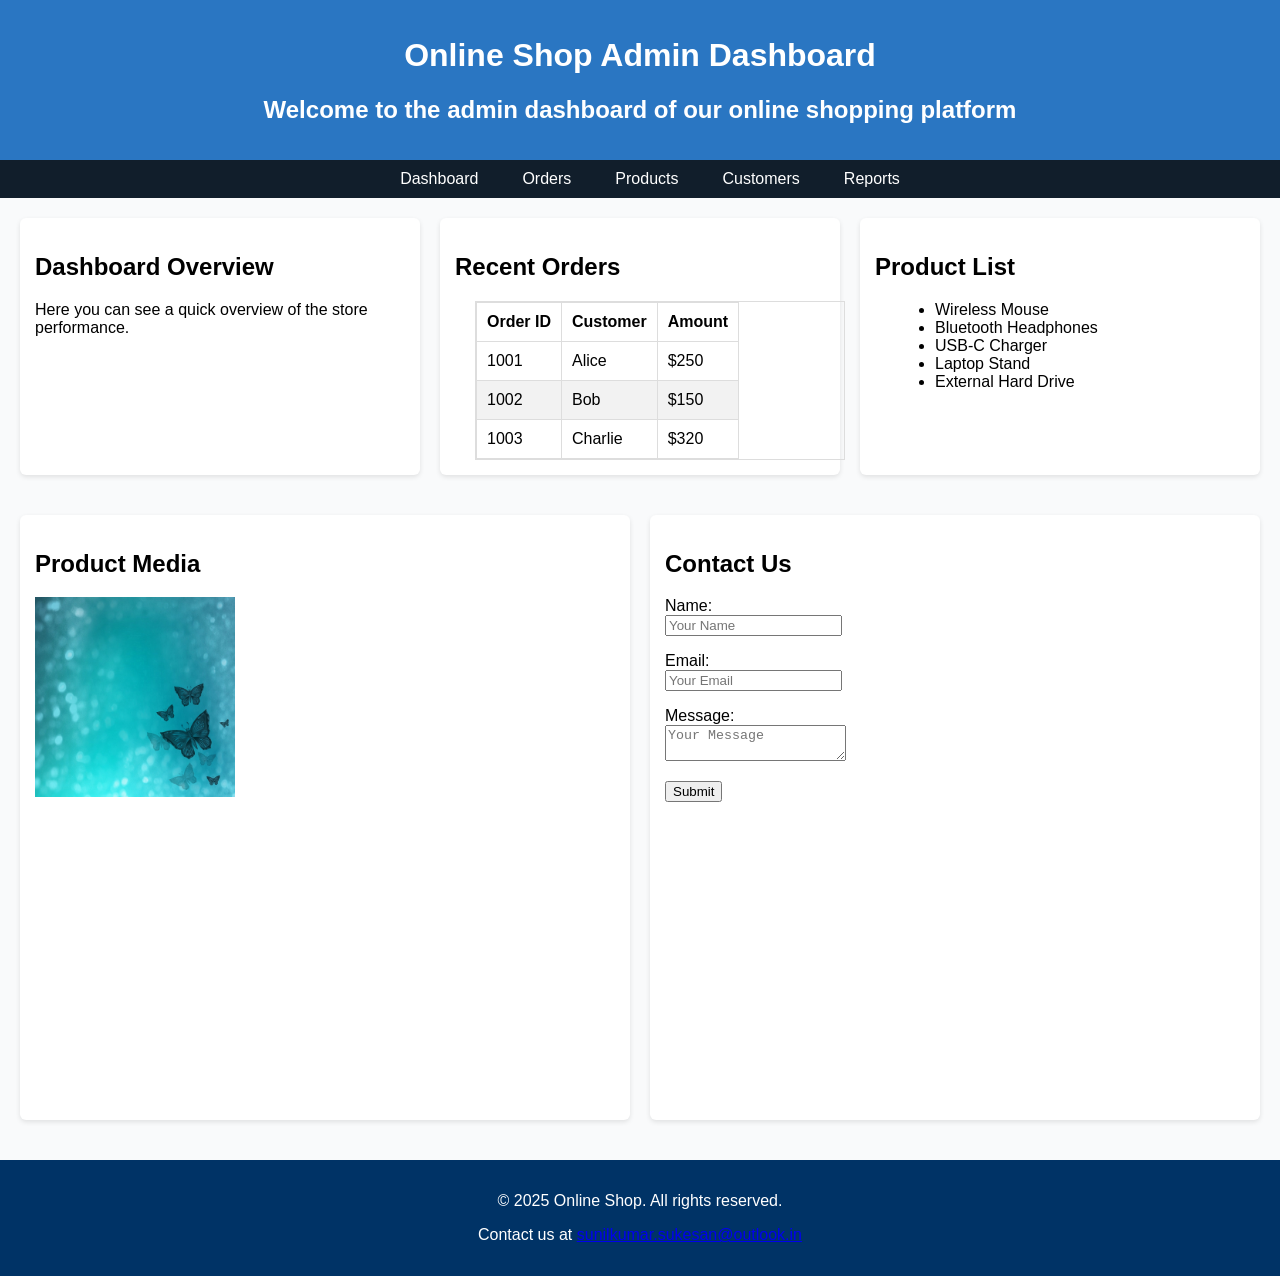
<file: index.html>
<!DOCTYPE html>
<html lang="en">

<head>
    <title>Online Shop</title>
    <link rel="stylesheet" href="styles.css">
    <meta charset="UTF-8">
</head>

<body>
    <header>
    <h1>Online Shop Admin Dashboard</h1>
    <h2 class="welcome-text">Welcome to the admin dashboard of our online shopping platform</h2>
    </header>
    <nav>
        <ul style="margin-left: 20px;">
            <li><a href="#dashboard">Dashboard</a></li>
            <li><a href="#orders">Orders</a></li>
            <li><a href="#products">Products</a></li>
            <li><a href="#media">Customers</a></li>
            <li><a href="#contact">Reports</a></li>
        </ul>
    </nav>
    <main>
        <section id="dashboard">
            <h2>Dashboard Overview</h2>
            <p>Here you can see a quick overview of the store performance.</p>
        </section>
        <section id="orders">
            <h2>Recent Orders</h2>
            <table border="1" style="margin-left: 20px;">
                <thead>
                    <tr>
                        <th>Order ID</th>
                        <th>Customer</th>
                        <th>Amount</th>
                    </tr>
                </thead>
                <tbody>
                    <tr>
                        <td>1001</td>
                        <td>Alice</td>
                        <td>$250</td>
                    </tr>
                    <tr>
                        <td>1002</td>
                        <td>Bob</td>
                        <td>$150</td>
                    </tr>
                    <tr>
                        <td>1003</td>
                        <td>Charlie</td>
                        <td>$320</td>
                    </tr>
                </tbody>
            </table>
        </section>
        <section id="products">

            <h2>Product List</h2>
            <ul style="margin-left: 20px;">
                <li>Wireless Mouse</li>
                <li>Bluetooth Headphones</li>
                <li>USB-C Charger</li>
                <li>Laptop Stand</li>
                <li>External Hard Drive</li>
            </ul>
        </section>
    </main>
    <main>
        <section id="media">
            <h2>Product Media</h2>
            <img src="data/SampleJPGImage_200kbmb.jpg" alt="Sample Image" style="width: 200px; height: 200px;"><br>
            <iframe width="500" height="300" src="https://www.youtube.com/embed/9nVEfjmDlVk" title="Creating in Flow | How to use Google’s new AI Filmmaking Tool" frameborder="0" allow="accelerometer; autoplay; clipboard-write; encrypted-media; gyroscope; picture-in-picture; web-share" referrerpolicy="strict-origin-when-cross-origin" allowfullscreen></iframe>        </section>
        <section id="contact">
            <h2>Contact Us</h2>
            <form>
                <p>
                    <label for="name">Name:</label><br>
                    <input type="text" name="name" placeholder="Your Name" required>
                </p>
                <p>
                    <label for="email">Email:</label><br>
                    <input type="email" name="email" placeholder="Your Email" required>
                </p>
                <p>
                    <label for="message">Message:</label><br>
                    <textarea name="message" placeholder="Your Message" required></textarea><br>
                </p>
                <button type="submit">Submit</button>
            </form>
        </section>
    </main>
    <footer>
        <p>&copy; 2025 Online Shop. All rights reserved.</p>
        <p>Contact us at <a href="mailto:sunilkumar.sukesan@outlook.in">sunilkumar.sukesan@outlook.in</a></p>
    </footer>
</body>

</html>
</file>
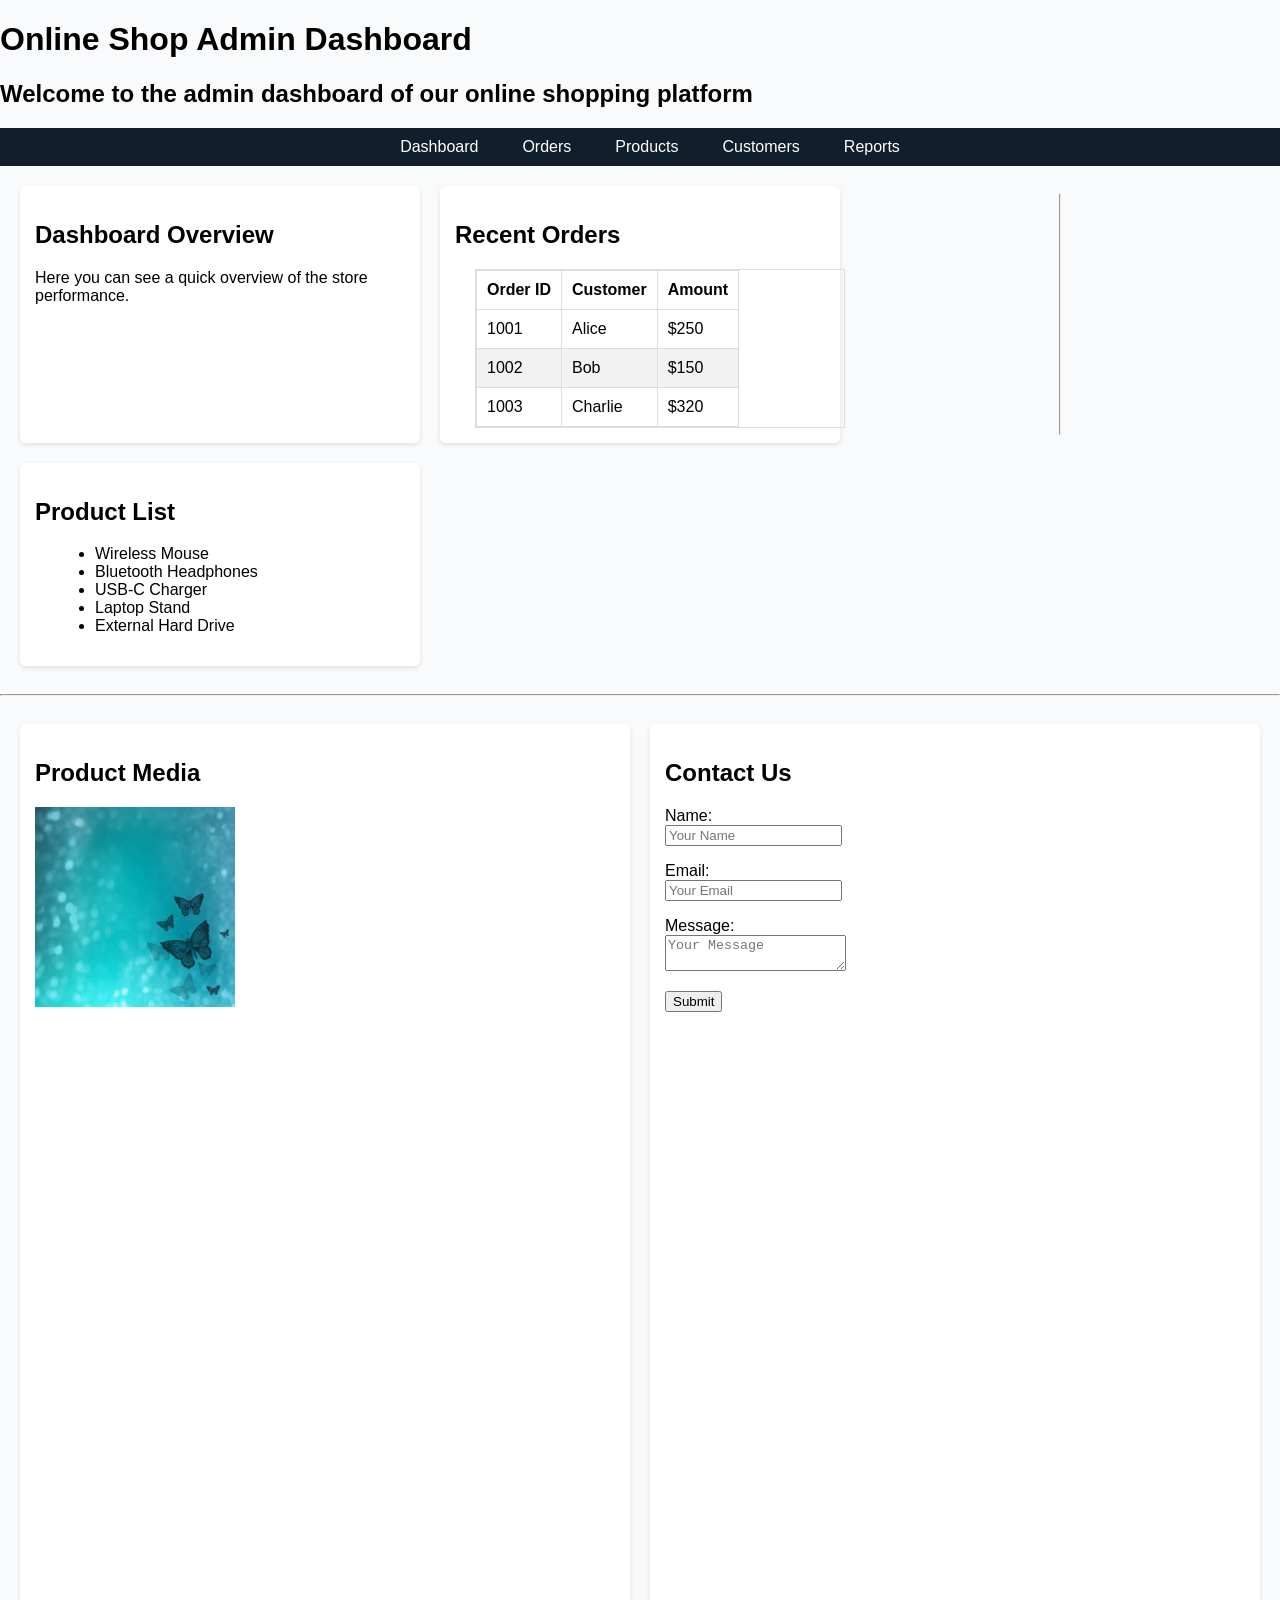
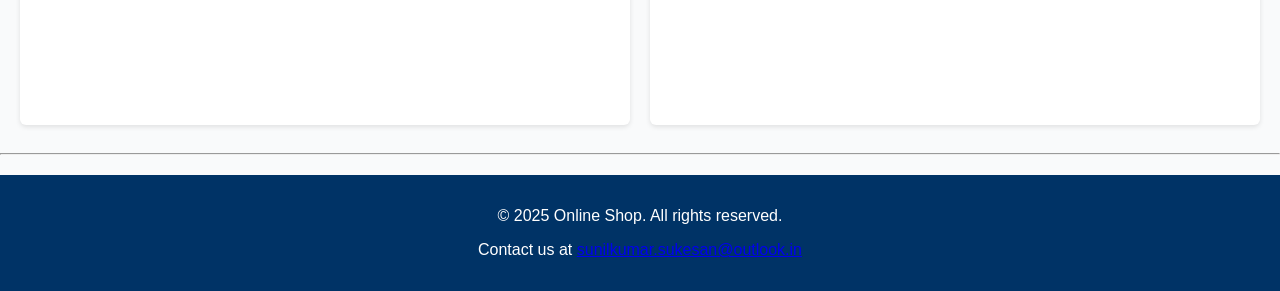
<file: index.html.html>
<!DOCTYPE html>
<html lang="en">

<head>
    <title>Online Shop</title>
    <link rel="stylesheet" href="styles.css">
    <meta charset="UTF-8">
</head>

<body>
    <h1>Online Shop Admin Dashboard</h1>
    <h2 class="welcome-text">Welcome to the admin dashboard of our online shopping platform</h2>
    <nav>
        <ul style="margin-left: 20px;">
            <li><a href="#dashboard">Dashboard</a></li>
            <li><a href="#orders">Orders</a></li>
            <li><a href="#products">Products</a></li>
            <li><a href="#media">Customers</a></li>
            <li><a href="#contact">Reports</a></li>
        </ul>
    </nav>
    <main>
        <section id="dashboard">
            <h2>Dashboard Overview</h2>
            <p>Here you can see a quick overview of the store performance.</p>
        </section>
        <section id="orders">
            <h2>Recent Orders</h2>
            <table border="1" style="margin-left: 20px;">
                <thead>
                    <tr>
                        <th>Order ID</th>
                        <th>Customer</th>
                        <th>Amount</th>
                    </tr>
                </thead>
                <tbody>
                    <tr>
                        <td>1001</td>
                        <td>Alice</td>
                        <td>$250</td>
                    </tr>
                    <tr>
                        <td>1002</td>
                        <td>Bob</td>
                        <td>$150</td>
                    </tr>
                    <tr>
                        <td>1003</td>
                        <td>Charlie</td>
                        <td>$320</td>
                    </tr>
                </tbody>
            </table>
        </section>
        <hr />
        <section id="products">

            <h2>Product List</h2>
            <ul style="margin-left: 20px;">
                <li>Wireless Mouse</li>
                <li>Bluetooth Headphones</li>
                <li>USB-C Charger</li>
                <li>Laptop Stand</li>
                <li>External Hard Drive</li>
            </ul>
        </section>
    </main>
    <hr />
    <main>
        <section id="media">
            <h2>Product Media</h2>
            <img src="data/SampleJPGImage_200kbmb.jpg" alt="Sample Image" style="width: 200px; height: 200px;"><br>
            <iframe width="1236" height="695" src="https://www.youtube.com/embed/9nVEfjmDlVk" title="Creating in Flow | How to use Google’s new AI Filmmaking Tool" frameborder="0" allow="accelerometer; autoplay; clipboard-write; encrypted-media; gyroscope; picture-in-picture; web-share" referrerpolicy="strict-origin-when-cross-origin" allowfullscreen></iframe>        </section>
        <section id="contact">
            <h2>Contact Us</h2>
            <form>
                <p>
                    <label for="name">Name:</label><br>
                    <input type="text" name="name" placeholder="Your Name" required>
                </p>
                <p>
                    <label for="email">Email:</label><br>
                    <input type="email" name="email" placeholder="Your Email" required>
                </p>
                <p>
                    <label for="message">Message:</label><br>
                    <textarea name="message" placeholder="Your Message" required></textarea><br>
                </p>
                <button type="submit">Submit</button>
            </form>
        </section>
    </main>
    <hr />
    <footer>
        <p>&copy; 2025 Online Shop. All rights reserved.</p>
        <p>Contact us at <a href="mailto:sunilkumar.sukesan@outlook.in">sunilkumar.sukesan@outlook.in</a></p>
    </footer>
</body>

</html>
</file>
<file: styles.css>
body {
    font-family: 'Segoe UI', sans-serif;
    margin: 0;
    background-color: #f9fafb;
}

header {
    background-color: #2a76c2;
    color: white;
    text-align: center;
    padding: 1rem;
}

nav {
    background-color: #111e2b;
}

nav ul {
    list-style: none;
    display: flex;
    justify-content: center;
    flex-wrap: wrap;
    margin: 0;
    padding: 0;
}

nav ul li {
    margin: 10px;
}

nav ul li a {
    color: white;
    text-decoration: none;
    padding: 8px 12px;
    border-radius: 4px;
    transition: background 0.3s;
}

nav ul li a:hover {
    background-color: #2a76c2;
}

section {
    background-color: white;
    padding: 15px;
    border-radius: 6px;
    box-shadow: 0 2px 5px rgba(0,0,0,0.1);
}

table {
    width: 100%;
    border-collapse: collapse;
    overflow-x: auto;
    display: block;
}

table, th, td {
    border: 1px solid #ddd;
}

th, td {
    padding: 10px;
    text-align: left;
}

tr:nth-child(even) {
    background-color: #f2f2f2;
}

form input[type="submit"] {
    background-color: #0055a5;
    color: white;
    border: none;
    padding: 10px;
    cursor: pointer;
    border-radius: 14px;
    transition: background 0.3s;
}

form input[type="submit"]:hover {
    background-color: #003366;
}

footer {
    background-color: #003366;
    color: white;
    text-align: center;
    padding: 1rem;
    margin-top: 20px;
}



main{
    display: grid;
    grid-template-columns: repeat(auto-fit,minmax(300px, 1fr));
    gap:20px;
    padding: 20px;
}

@media (max-width: 768px) {
    nav ul {
        flex-direction: column;
        align-items: center;
    }

    main {
        grid-template-columns: 1fr;
        padding: 10px;
    }

    header, footer {
        padding: 0.5rem;
    }
}
</file>
